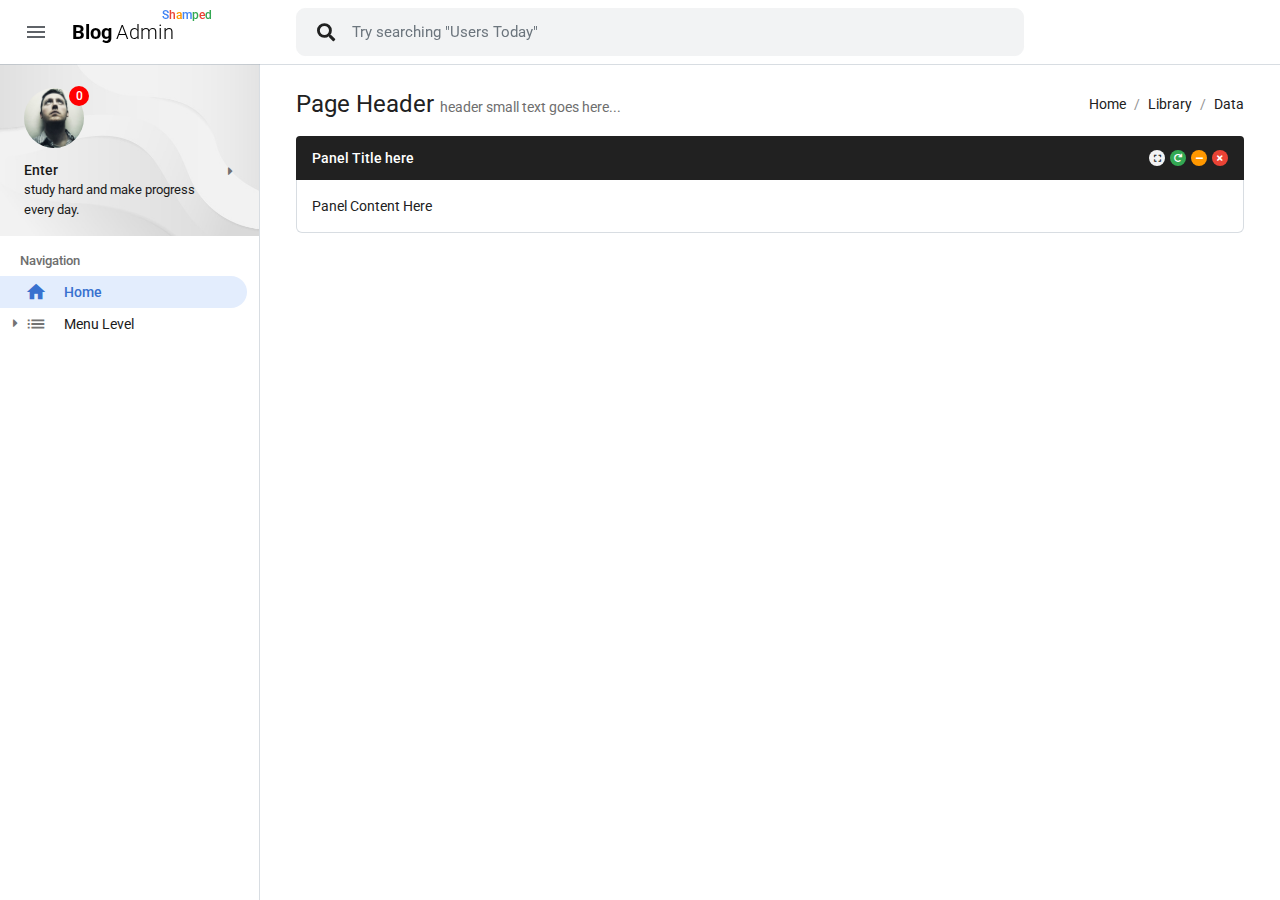
<file: dotnet/shamped/Shamped.Admin/wwwroot/index.html>
<!DOCTYPE html>
<html lang="en">
<head>
	<meta charset="utf-8" />
	<title>Color Admin | HTML Startup</title>
	<meta content="width=device-width, initial-scale=1.0, maximum-scale=1.0, user-scalable=no" name="viewport" />
	<meta content="" name="description" />
	<meta content="" name="author" />
	
	<!-- ================== BEGIN BASE CSS STYLE ================== -->
	<link href="https://fonts.googleapis.com/css?family=Roboto:100,300,400,500,700,900" rel="stylesheet" />
	<link href="https://fonts.googleapis.com/icon?family=Material+Icons" rel="stylesheet" />
	<link href="./assets/css/google/app.min.css" rel="stylesheet" />
	<!-- ================== END BASE CSS STYLE ================== -->
	<style>	
	#inbox
	{
	    position: absolute;
		top: 22px;
		right: 170px;
		display: block;
		background: #f00;
		line-height: 21px;
		font-weight: 500;
		color: #fff;
		padding: 0;
		min-width: 20px;
		height: 20px;
		font-size: 12px;
		-webkit-border-radius: 40px;
		border-radius: 40px;
	}
	</style>
</head>
<body>
	<!-- begin #page-loader -->
	<div id="page-loader" class="fade show">
		<span class="spinner"></span>
	</div>
	<!-- end #page-loader -->
	
	<!-- begin #page-container -->
	<div id="page-container" class="page-container fade page-sidebar-fixed page-header-fixed page-with-wide-sidebar page-with-light-sidebar">
		<!-- begin #header -->
		<div id="header" class="header navbar-default">
			<!-- begin navbar-header -->
			<div class="navbar-header">
				<button type="button" class="navbar-toggle collapsed navbar-toggle-left" data-click="sidebar-minify">
					<span class="icon-bar"></span>
					<span class="icon-bar"></span>
					<span class="icon-bar"></span>
				</button>
				<a href="index.html" class="navbar-brand">
					<b class="mr-1">Blog</b> Admin
					<span class="navbar-logo">
						<span class="text-blue">S</span>
						<span class="text-red">h</span>
						<span class="text-orange">a</span>
						<span class="text-blue">m</span>
						<span class="text-green">p</span>
						<span class="text-red">e</span>
						<span class="text-green">d</span>
					</span>
				</a>
				<button type="button" class="navbar-toggle" data-click="sidebar-toggled">
					<span class="icon-bar"></span>
					<span class="icon-bar"></span>
					<span class="icon-bar"></span>
				</button>
			</div>
			<!-- end navbar-header -->
			<!-- begin header-nav -->
			<ul class="navbar-nav d-flex flex-grow-1">
				<li class="navbar-form flex-grow-1">
					<form action="" method="POST" name="search">
						<div class="form-group">
							<input type="text" class="form-control" placeholder='Try searching "Users Today"' />
							<button type="submit" class="btn btn-search"><i class="fa fa-search"></i></button>
						</div>
					</form>
				</li>
				
				
			</ul>
			<!-- end header-nav -->
		</div>
		<!-- end #header -->
		
		<!-- begin #sidebar -->
		<div id="sidebar" class="sidebar">
			<!-- begin sidebar scrollbar -->
			<div data-scrollbar="true" data-height="100%">
				<!-- begin sidebar user -->
				<ul class="nav">
					<li class="nav-profile">
						<a href="javascript:;" data-toggle="nav-profile">
							<div class="cover with-shadow"></div>
							<div class="image">
								<img src="./assets/img/user.jpg" alt="">								
							</div>
							<span id="inbox" class="label label-primary">0</span>
							
							<div class="info">
								<b class="caret pull-right"></b>Enter
								<small>study hard and make progress every day.</small>
							</div>
						</a>
					</li>
					<li>
						<ul class="nav nav-profile">
							<li><a href="javascript:;"><i class="fa fa-inbox"></i> <span class="badge badge-danger pull-right">0</span> Inbox</a></li>
							<li><a href="javascript:;"><i class="fa fa-calendar-check"></i> Calendar</a></li>
							<li><a href="javascript:;"><i class="fa fa-pencil-alt"></i> Edit profile</a></li>
							<li><a href="javascript:;"><i class="fa fa-cog"></i> Settings</a></li>
							<li><div class="dropdown-divider"></div></li>
							<li><a href="javascript:;"><i class="fa fa-sign-out-alt"></i> Sign out</a></li>
							<li><a href="javascript:;"><i class="fa fa-sign-in-alt"></i> Sign in</a></li>
							<li><a href="javascript:;"><i class="fa fa-registered"></i> Sign up</a></li>
						</ul>
					</li>
				</ul>
				<!-- end sidebar user -->
				<!-- begin sidebar nav -->
				<ul class="nav"><li class="nav-header">Navigation</li>
					<li class="active">
						<a href="index.html">
							<i class="material-icons">home</i>
							<span>Home</span>
						</a>
					</li>
					<li class="has-sub">
						<a href="javascript:;">
							<b class="caret"></b>
							<i class="material-icons">list</i>
							<span>Menu Level</span>
						</a>
						<ul class="sub-menu">
							<li class="has-sub">
								<a href="javascript:;">
									<b class="caret"></b>
									Menu 1.1
								</a>
								<ul class="sub-menu">
									<li class="has-sub">
										<a href="javascript:;">
											<b class="caret"></b>
											Menu 2.1
										</a>
										<ul class="sub-menu">
											<li><a href="javascript:;">Menu 3.1</a></li>
											<li><a href="javascript:;">Menu 3.2</a></li>
										</ul>
									</li>
									<li><a href="javascript:;">Menu 2.2</a></li>
									<li><a href="javascript:;">Menu 2.3</a></li>
								</ul>
							</li>
							<li><a href="javascript:;">Menu 1.2</a></li>
							<li><a href="javascript:;">Menu 1.3</a></li>
						</ul>
					</li>
				</ul>
				<!-- end sidebar nav -->
			</div>
			<!-- end sidebar scrollbar -->
		</div>
		<div class="sidebar-bg"></div>
		<!-- end #sidebar -->
		
		<!-- begin #content -->
		<div id="content" class="content">
			<!-- begin breadcrumb -->
			<ol class="breadcrumb float-xl-right">
				<li class="breadcrumb-item"><a href="javascript:;">Home</a></li>
				<li class="breadcrumb-item"><a href="javascript:;">Library</a></li>
				<li class="breadcrumb-item active"><a href="javascript:;">Data</a></li>
			</ol>
			<!-- end breadcrumb -->
			<!-- begin page-header -->
			<h1 class="page-header">Page Header <small>header small text goes here...</small></h1>
			<!-- end page-header -->
			<!-- begin panel -->
			<div class="panel panel-inverse">
				<div class="panel-heading">
					<h4 class="panel-title">Panel Title here</h4>
					<div class="panel-heading-btn">
						<a href="javascript:;" class="btn btn-xs btn-icon btn-circle btn-default" data-click="panel-expand"><i class="fa fa-expand"></i></a>
						<a href="javascript:;" class="btn btn-xs btn-icon btn-circle btn-success" data-click="panel-reload"><i class="fa fa-redo"></i></a>
						<a href="javascript:;" class="btn btn-xs btn-icon btn-circle btn-warning" data-click="panel-collapse"><i class="fa fa-minus"></i></a>
						<a href="javascript:;" class="btn btn-xs btn-icon btn-circle btn-danger" data-click="panel-remove"><i class="fa fa-times"></i></a>
					</div>
				</div>
				<div class="panel-body">
					Panel Content Here
				</div>
			</div>
			<!-- end panel -->
		</div>
		<!-- end #content -->
		
		<!-- begin scroll to top btn -->
		<a href="javascript:;" class="btn btn-icon btn-circle btn-success btn-scroll-to-top fade" data-click="scroll-top"><i class="fa fa-angle-up"></i></a>
		<!-- end scroll to top btn -->
	</div>
	<!-- end page container -->
	
	<!-- ================== BEGIN BASE JS ================== -->
	<script src="./assets/js/app.min.js"></script>
	<script src="./assets/js/theme/google.min.js"></script>
	<!-- ================== END BASE JS ================== -->
</body>
</html>
</file>
